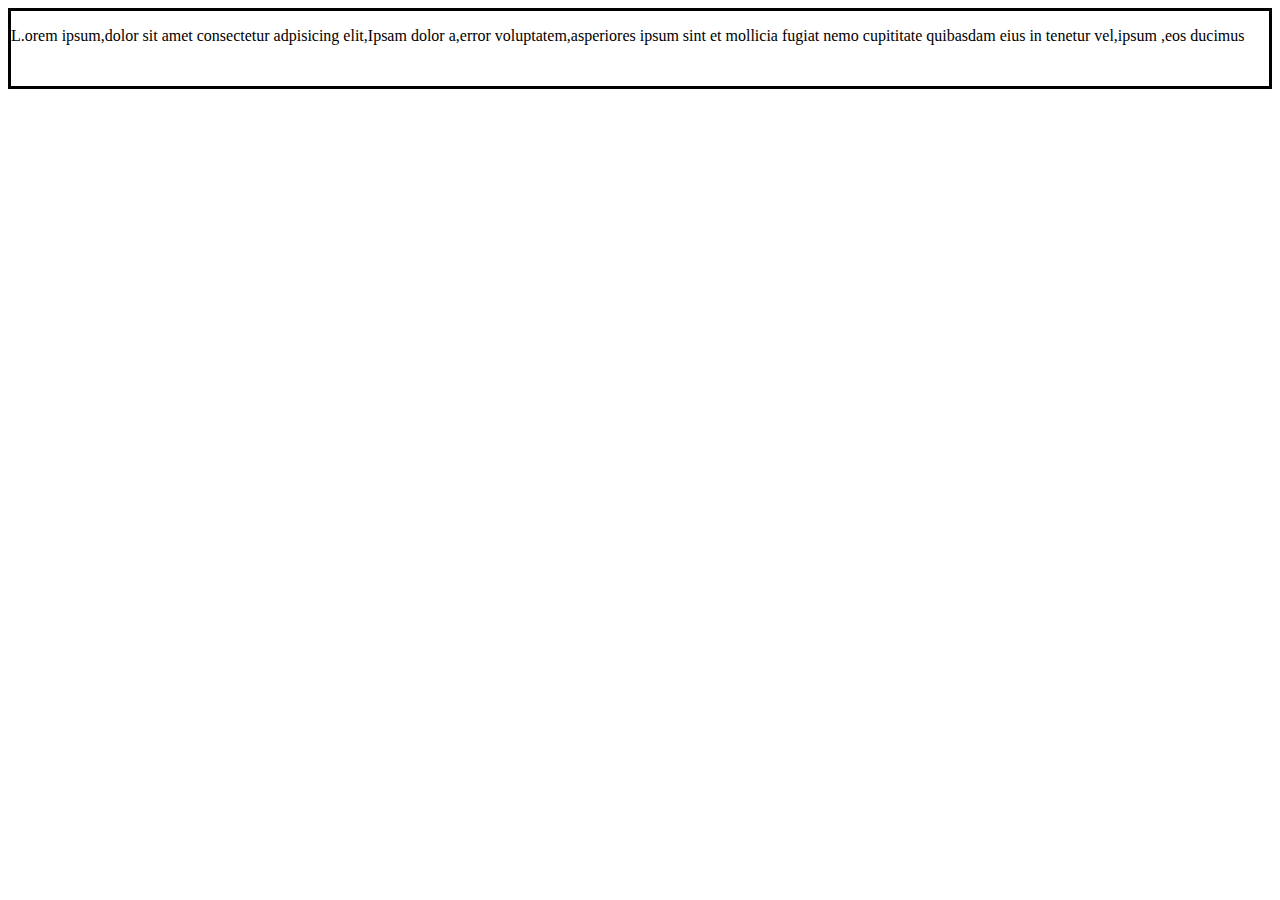
<file: static/index.html>
<!DOCTYPE html>
<html lang="en">
<head>
    <meta charset="UTF-8">
    <meta name="viewport" content="width=device-width, initial-scale=1.0">
    <title>This is My First WebSite</title>
    <link rel="stylesheet" href="style.css">
</head>
<body >
    <!-- <p id="p1">
        L.orem ipsum,dolor sit amet consectetur adpisicing elit,Ipsam dolor a,error voluptatem,asperiores ipsum sint et mollicia 

        fugiat nemo cupititate quibasdam eius in tenetur vel,ipsum ,eos ducimus
    </p>
    <p id="p2">

        L.orem ipsum,dolor sit amet consectetur adpisicing elit,Ipsam dolor a,error voluptatem,asperiores ipsum sint et mollicia 

        fugiat nemo cupititate quibasdam eius in tenetur vel,ipsum ,eos ducimus
    </p>
    <p id="p3">L.orem ipsum,dolor sit amet consectetur adpisicing elit,Ipsam dolor a,error voluptatem,asperiores ipsum sint et mollicia 

        fugiat nemo cupititate quibasdam eius in tenetur vel,ipsum ,eos ducimus</p>
    <p id="p4">L.orem ipsum,dolor sit amet consectetur adpisicing elit,Ipsam dolor a,error voluptatem,asperiores ipsum sint et mollicia 

        fugiat nemo cupititate quibasdam eius in tenetur vel,ipsum ,eos ducimus</p>
    <p id="p5">L.orem ipsum,dolor sit amet consectetur adpisicing elit,Ipsam dolor a,error voluptatem,asperiores ipsum sint et mollicia 

        fugiat nemo cupititate quibasdam eius in tenetur vel,ipsum ,eos ducimus</p>


    <a href="Alic.html" >2 WebSite</a>
        <div class="box" id="box1">
            BOX1
        </div>
        <div class="box" id="box2">
            BOX2
        </div> -->
        <div>
            <p>

                L.orem ipsum,dolor sit amet consectetur adpisicing elit,Ipsam dolor a,error voluptatem,asperiores ipsum sint et mollicia 
    
            fugiat nemo cupititate quibasdam eius in tenetur vel,ipsum ,eos ducimus
            </p>
        </div>

</body>
</html>
</file>
<file: static/style.css>
/* #p1{
    border: 3px solid lightgreen;
}
#p2{
    border-bottom: 3px solid lightsalmon;
} */

/* .box{
    border: 5px solid ;
    font-size: 5em;
    width: 250px;
    height: 250px;
    margin: auto;
}

#box1{
    background-color: aquamarine;
}

#box2{
    background-color: crimson;
} */

div{
    border: 3px solid;
    height: 75px;
    overflow: scroll;
}
</file>
